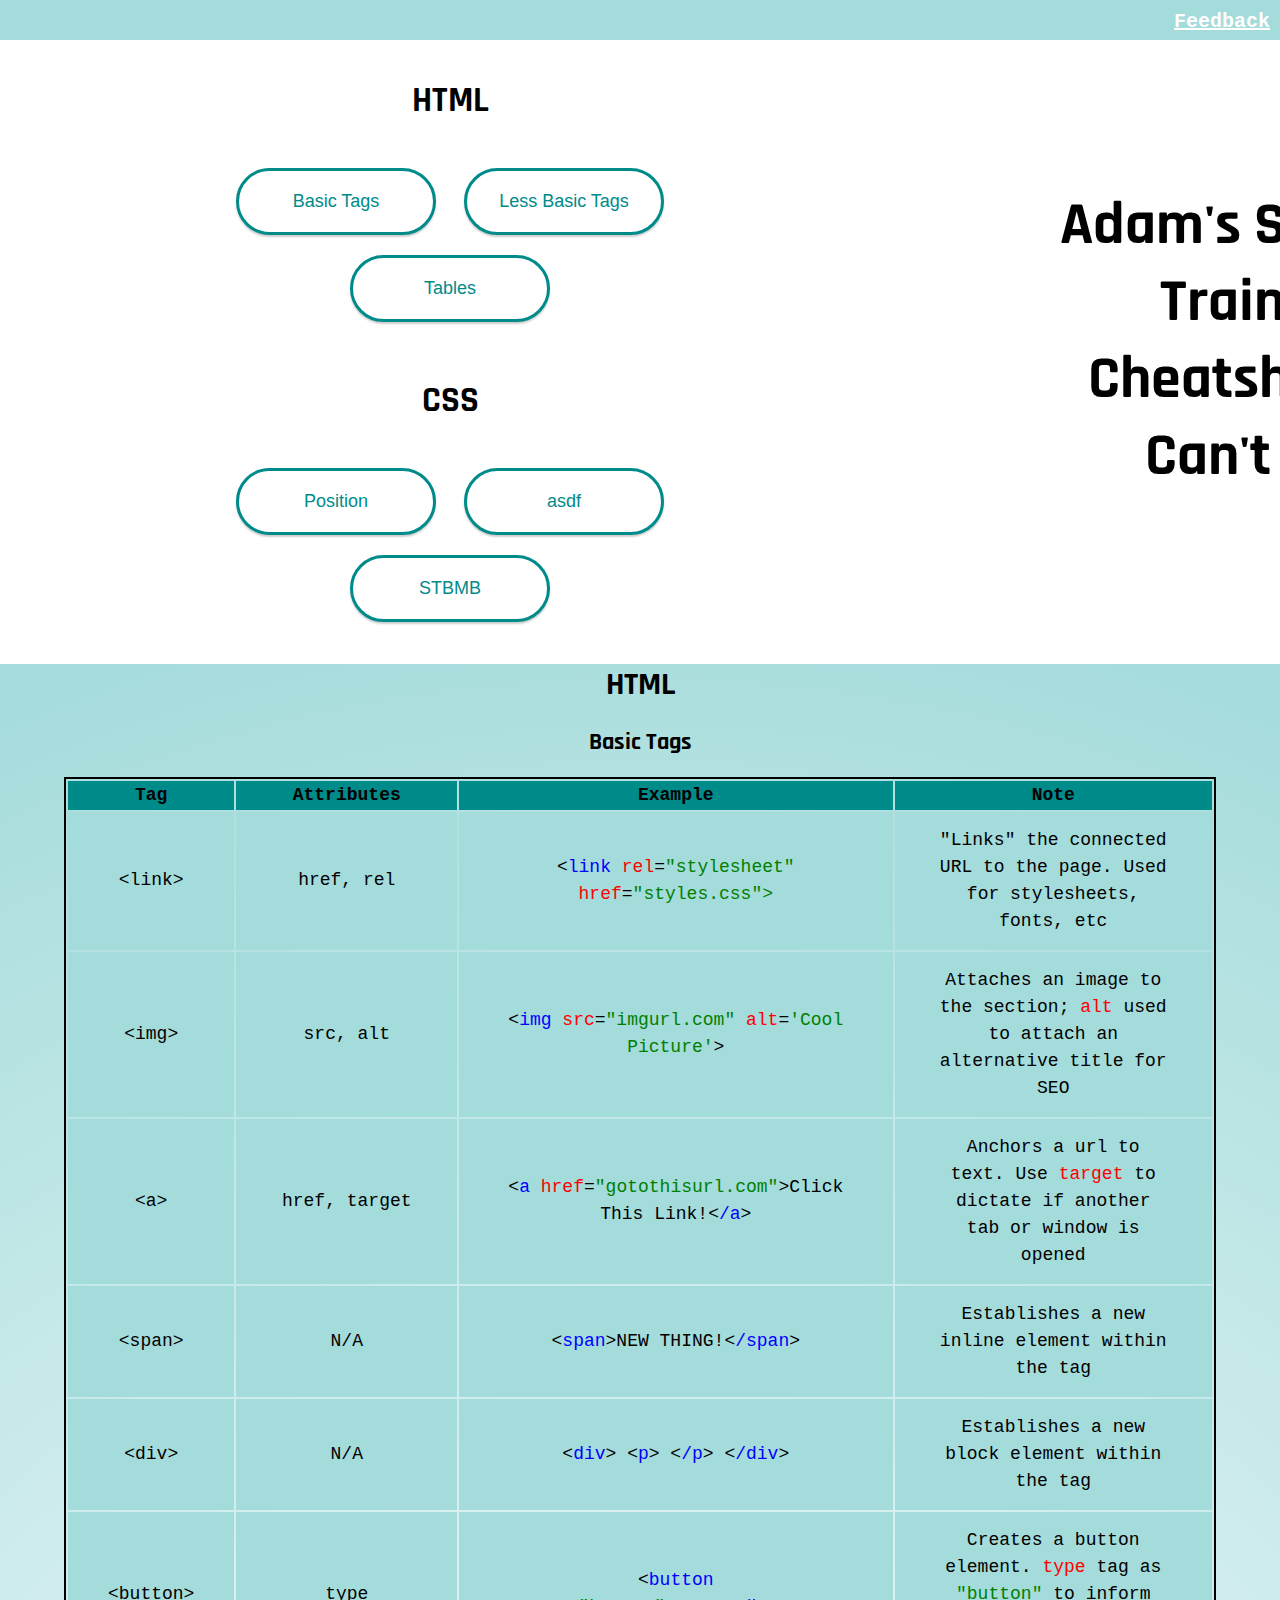
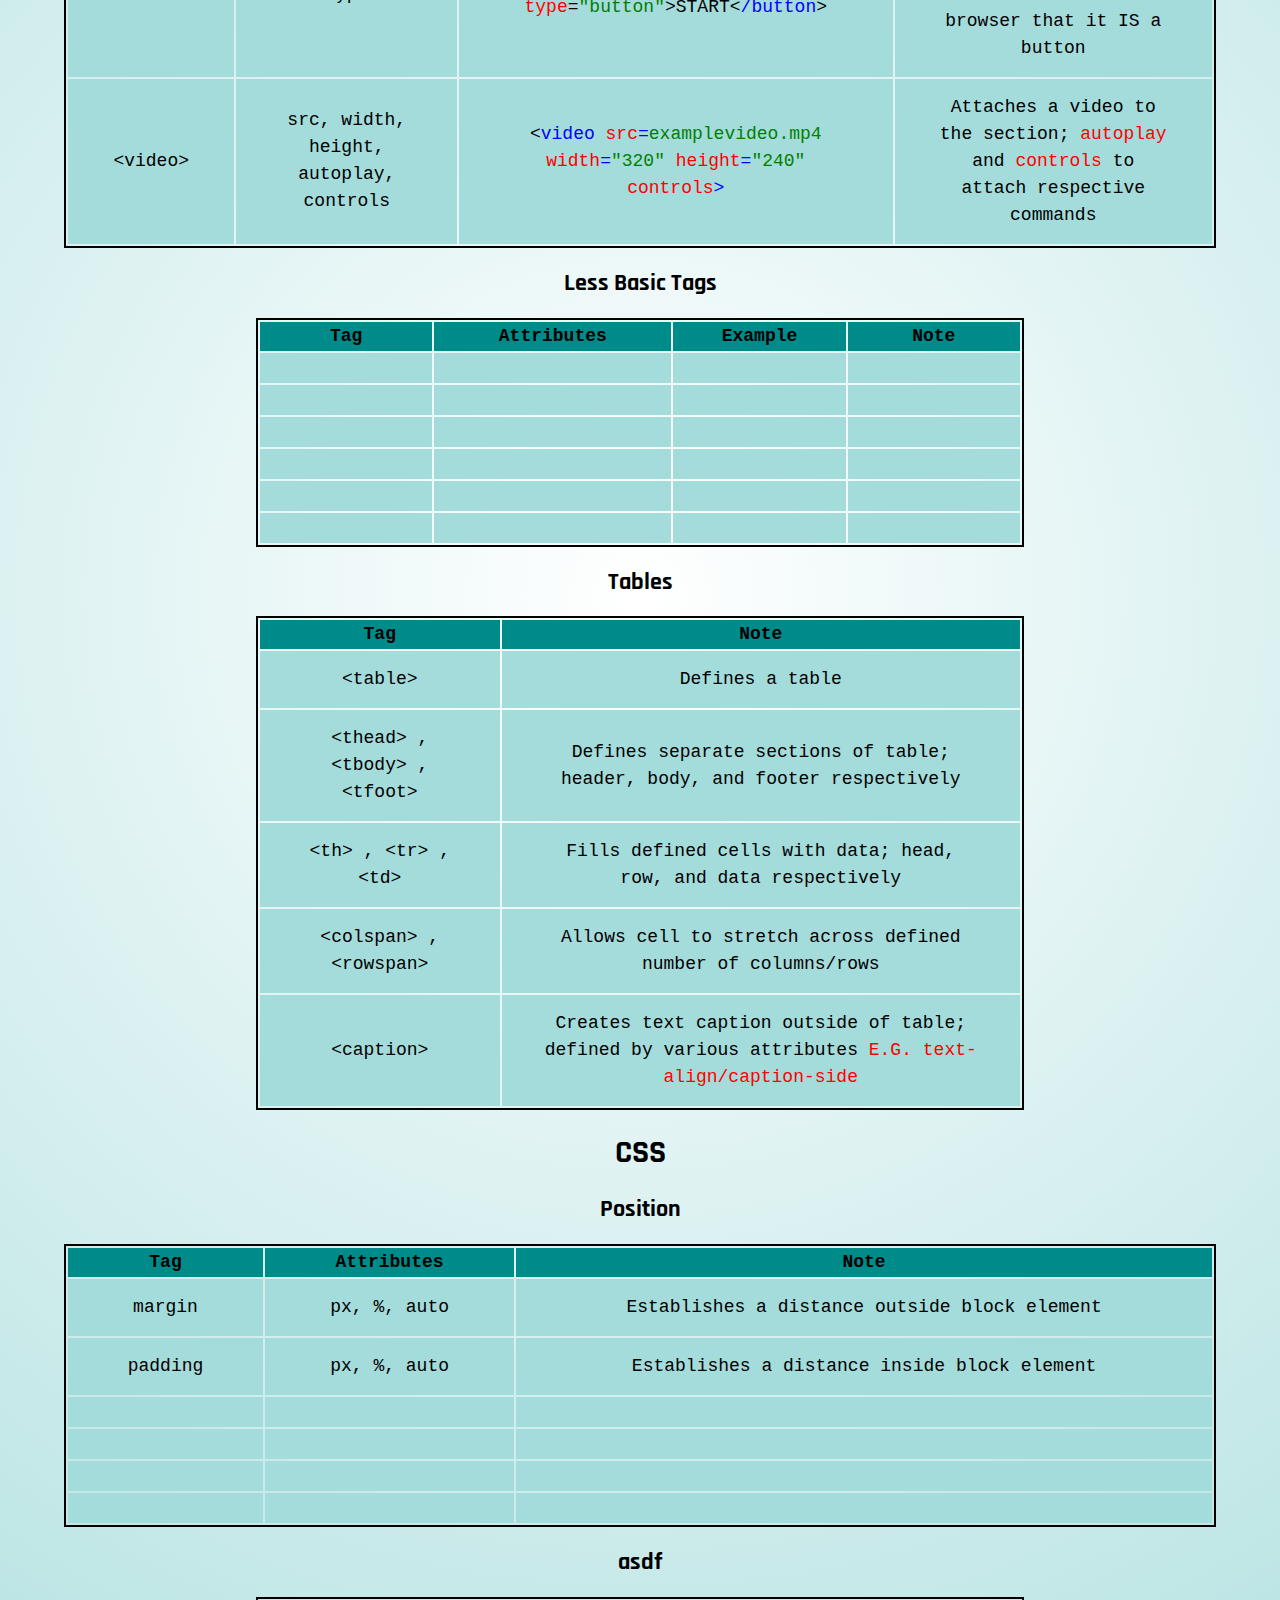
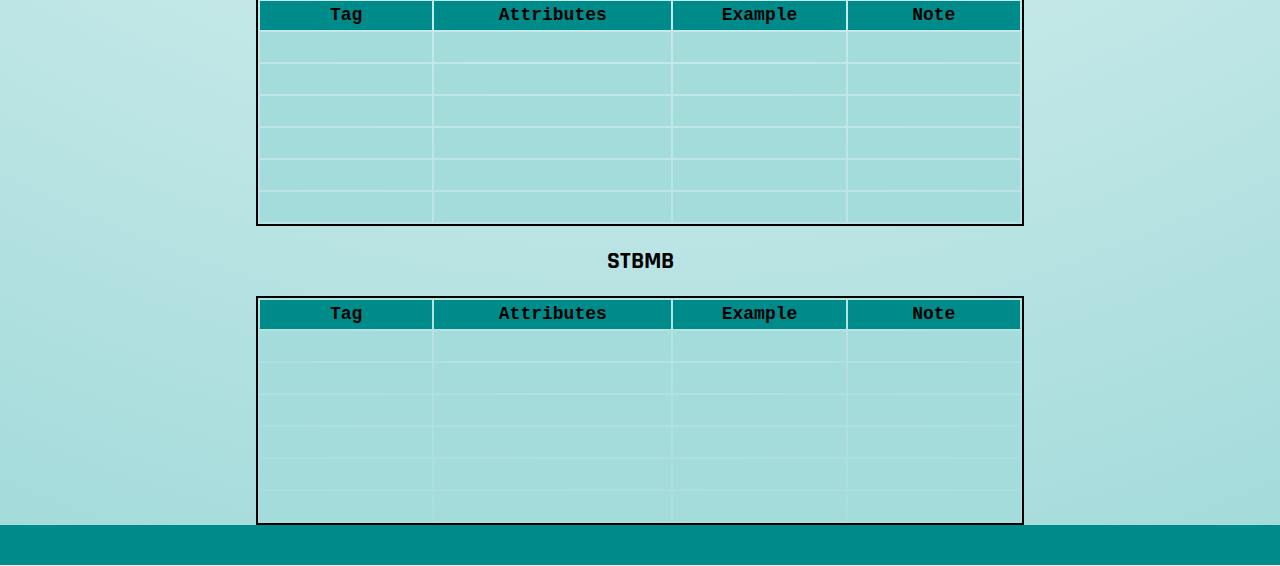
<file: index.html>
<!DOCTYPE html>
<html>
    <head>
        <link rel="icon" type="image/ico" href=".\Resources\img\TabIcon.png"/>
        <title>Adam's HTML & CSS Cheatsheet!</title>
        <link rel="stylesheet" href=".\Resources\styles.css">
        <link rel="preconnect" href="https://fonts.googleapis.com">
        <link rel="preconnect" href="https://fonts.gstatic.com" crossorigin>
        <link href="https://fonts.googleapis.com/css2?family=Rajdhani:wght@300;400;500;600;700&display=swap" rel="stylesheet">
    </head>
    <body>
        <header>
            <a href="https://github.com/eccles714/cheatsheet">Feedback</a>
        </header>
        <div class="titlebox">
            <div class="navbuttons">
                <div id="navhtml">
                    <h3>HTML</h3>
                        <a href="#basictags"><button type="button">Basic Tags</button></a>
                        <a href="#lessbasictags"><button type="button">Less Basic Tags</button></a>
                        <a href="#tables"><button type="button">Tables</button></a>
                    
                </div>
                <div id="navcss">
                    <h3>CSS</h3>
                        <a href="#position"><button type="button">Position</button></a>
                        <a href="#asdf"><button type="button">asdf</button></a>
                        <a href="#stbmb"><button type="button">STBMB</button></a>
                </div>
            </div>
            <div id="title">
                <h1>Adam's Super Fantastic Trainwreck of a Cheatsheet Cause He Can't Remember <br><span>JACK!</span></h1>
            </div>
        </div>
        <main>
            <h1>HTML</h1>
            <div class="categorytable" id="basictags">
                <h2>Basic Tags</h2>
                <table>
                    <thead>
                        <tr>
                            <th>Tag</th>
                            <th>Attributes</th>
                            <th>Example</th>
                            <th>Note</th>
                        </tr>
                    </thead>
                    <tbody>
                        <tr>
                            <td>&#60link&#62</td>
                            <td>href, rel</td>
                            <td>&#60<span id="tagcolor">link</span></span> <span id="attcolor">rel</span>=<span id="linkcolor">"stylesheet"</span> <span id="attcolor">href</span>=<span id="linkcolor">"styles.css"&#62</span></td>
                            <td>"Links" the connected URL to the page. Used for stylesheets, fonts, etc</td>
                        </tr>
                        <tr>
                            <td>&#60img&#62</td>
                            <td>src, alt</td>
                            <td>&#60<span id="tagcolor">img</span> <span id="attcolor">src</span>=<span id="linkcolor">"imgurl.com"</span> <span id="attcolor">alt</span>=<span id="linkcolor">'Cool Picture'</span>&#62</td>
                            <td>Attaches an image to the section; <span id="attcolor">alt</span> used to attach an alternative title for SEO</td>
                        </tr>
                        <tr>
                            <td>&#60a&#62</td>
                            <td>href, target</td>
                            <td>&#60<span id="tagcolor">a</span> <span id="attcolor">href</span>=<span id="linkcolor">"gotothisurl.com"</span>&#62Click This Link!&#60<span id="tagcolor">/a</span>&#62</td>
                            <td>Anchors a url to text. Use <span id="attcolor">target</span> to dictate if another tab or window is opened</td>
                        </tr>
                        <tr>
                            <td>&#60span&#62</td>
                            <td>N/A</td>
                            <td>&#60<span id="tagcolor">span</span>&#62NEW THING!&#60<span id="tagcolor">/span</span>&#62</td>
                            <td>Establishes a new inline element within the tag</td>
                        </tr>
                        <tr>
                            <td>&#60div&#62</td>
                            <td>N/A</td>
                            <td>&#60<span id="tagcolor">div</span>&#62 &#60<span id="tagcolor">p</span>&#62 &#60<span id="tagcolor">/p</span>&#62 &#60<span id="tagcolor">/div</span>&#62</td>
                            <td>Establishes a new block element within the tag</td>
                        </tr>
                        <tr>
                            <td>&#60button&#62</td>
                            <td>type</td>
                            <td>&#60<span id="tagcolor">button</span> <span id="attcolor">type</span>=<span id="linkcolor">"button"</span>&#62START&#60<span id="tagcolor">/button</span>&#62</td>
                            <td>Creates a button element. <span id="attcolor">type</span> tag as <span id="linkcolor">"button"</span> to inform browser that it IS a button</td>
                        </tr>
                        <tr>
                            <td>&#60video&#62</td>
                            <td>src, width, height, autoplay, controls</td>
                            <td>&#60<span id="tagcolor">video <span id="attcolor">src</span>=<span id="linkcolor">examplevideo.mp4</span> <span id="attcolor">width</span>=<span id="linkcolor">"320"</span> <span id="attcolor">height</span>=<span id="linkcolor">"240"</span> <span id="attcolor">controls</span>&#62</td>
                            <td>Attaches a video to the section; <span id="attcolor">autoplay</span> and <span id="attcolor">controls</span> to attach respective commands</td>
                        </tr>
                    </tbody>
                </table>
            </div>
            <div class="categorytable" id="lessbasictags">
                <h2>Less Basic Tags</h2>
                <table>
                    <thead>
                        <tr>
                            <th>Tag</th>
                            <th>Attributes</th>
                            <th>Example</th>
                            <th>Note</th>
                        </tr>
                    </thead>
                    <tbody>
                        <tr>
                            <td></td>
                            <td></td>
                            <td></td>
                            <td></td>
                        </tr>
                        <tr>
                            <td></td>
                            <td></td>
                            <td></td>
                            <td></td>
                        </tr>
                        <tr>
                            <td></td>
                            <td></td>
                            <td></td>
                            <td></td>
                        </tr>
                        <tr>
                            <td></td>
                            <td></td>
                            <td></td>
                            <td></td>
                        </tr>
                        <tr>
                            <td></td>
                            <td></td>
                            <td></td>
                            <td></td>
                        </tr>
                        <tr>
                            <td></td>
                            <td></td>
                            <td></td>
                            <td></td>
                        </tr>
                    </tbody>
                </table>
            </div>
            <div class="categorytable" id="tables">
                <h2>Tables</h2>
                <table>
                    <thead>
                        <tr>
                            <th>Tag</th>
                            <th>Note</th>
                        </tr>
                    </thead>
                    <tbody>
                        <tr>
                            <td>&#60table&#62</td>
                            <td>Defines a table</td>
                        </tr>
                        <tr>
                            <td>&#60thead&#62 , &#60tbody&#62 , &#60tfoot&#62</td>
                            <td>Defines separate sections of table; header, body, and footer respectively</td>
                        </tr>
                        <tr>
                            <td>&#60th&#62 , &#60tr&#62 , &#60td&#62</td>
                            <td>Fills defined cells with data; head, row, and data respectively</td>
                        </tr>
                        <tr>
                            <td>&#60colspan&#62 , &#60rowspan&#62</td>
                            <td>Allows cell to stretch across defined number of columns/rows</td>
                        </tr>
                        <tr>
                            <td>&#60caption&#62</td>
                            <td>Creates text caption outside of table; defined by various attributes <span id="attcolor">E.G. text-align/caption-side</span></td>
                        </tr>
                    </tbody>
                </table>
            </div>
            <h1>CSS</h1>
            <div class="categorytable" id="position">
                <h2>Position</h2>
                <table>
                    <thead>
                        <tr>
                            <th>Tag</th>
                            <th>Attributes</th>
                            <th>Note</th>
                        </tr>
                    </thead>
                    <tbody>
                        <tr>
                            <td>margin</td>
                            <td>px, %, auto</td>
                            <td>Establishes a distance outside block element</td>
                        </tr>
                        <tr>
                            <td>padding</td>
                            <td>px, %, auto</td>
                            <td>Establishes a distance inside block element</td>
                        </tr>
                        <tr>
                            <td></td>
                            <td></td>
                            <td></td>
                        </tr>
                        <tr>
                            <td></td>
                            <td></td>
                            <td></td>
                        </tr>
                        <tr>
                            <td></td>
                            <td></td>
                            <td></td>
                        </tr>
                        <tr>
                            <td></td>
                            <td></td>
                            <td></td>
                        </tr>
                    </tbody>
                </table>
            </div><div class="categorytable" id="asdf">
                <h2>asdf</h2>
                <table>
                    <thead>
                        <tr>
                            <th>Tag</th>
                            <th>Attributes</th>
                            <th>Example</th>
                            <th>Note</th>
                        </tr>
                    </thead>
                    <tbody>
                        <tr>
                            <td></td>
                            <td></td>
                            <td></td>
                            <td></td>
                        </tr>
                        <tr>
                            <td></td>
                            <td></td>
                            <td></td>
                            <td></td>
                        </tr>
                        <tr>
                            <td></td>
                            <td></td>
                            <td></td>
                            <td></td>
                        </tr>
                        <tr>
                            <td></td>
                            <td></td>
                            <td></td>
                            <td></td>
                        </tr>
                        <tr>
                            <td></td>
                            <td></td>
                            <td></td>
                            <td></td>
                        </tr>
                        <tr>
                            <td></td>
                            <td></td>
                            <td></td>
                            <td></td>
                        </tr>
                    </tbody>
                </table>
            </div><div class="categorytable" id="stbmb">
                <h2>STBMB</h2>
                <table>
                    <thead>
                        <tr>
                            <th>Tag</th>
                            <th>Attributes</th>
                            <th>Example</th>
                            <th>Note</th>
                        </tr>
                    </thead>
                    <tbody>
                        <tr>
                            <td></td>
                            <td></td>
                            <td></td>
                            <td></td>
                        </tr>
                        <tr>
                            <td></td>
                            <td></td>
                            <td></td>
                            <td></td>
                        </tr>
                        <tr>
                            <td></td>
                            <td></td>
                            <td></td>
                            <td></td>
                        </tr>
                        <tr>
                            <td></td>
                            <td></td>
                            <td></td>
                            <td></td>
                        </tr>
                        <tr>
                            <td></td>
                            <td></td>
                            <td></td>
                            <td></td>
                        </tr>
                        <tr>
                            <td></td>
                            <td></td>
                            <td></td>
                            <td></td>
                        </tr>
                    </tbody>
                </table>
            </div>
        </main>
        <footer>

        </footer>
    </body>
</html>
</file>
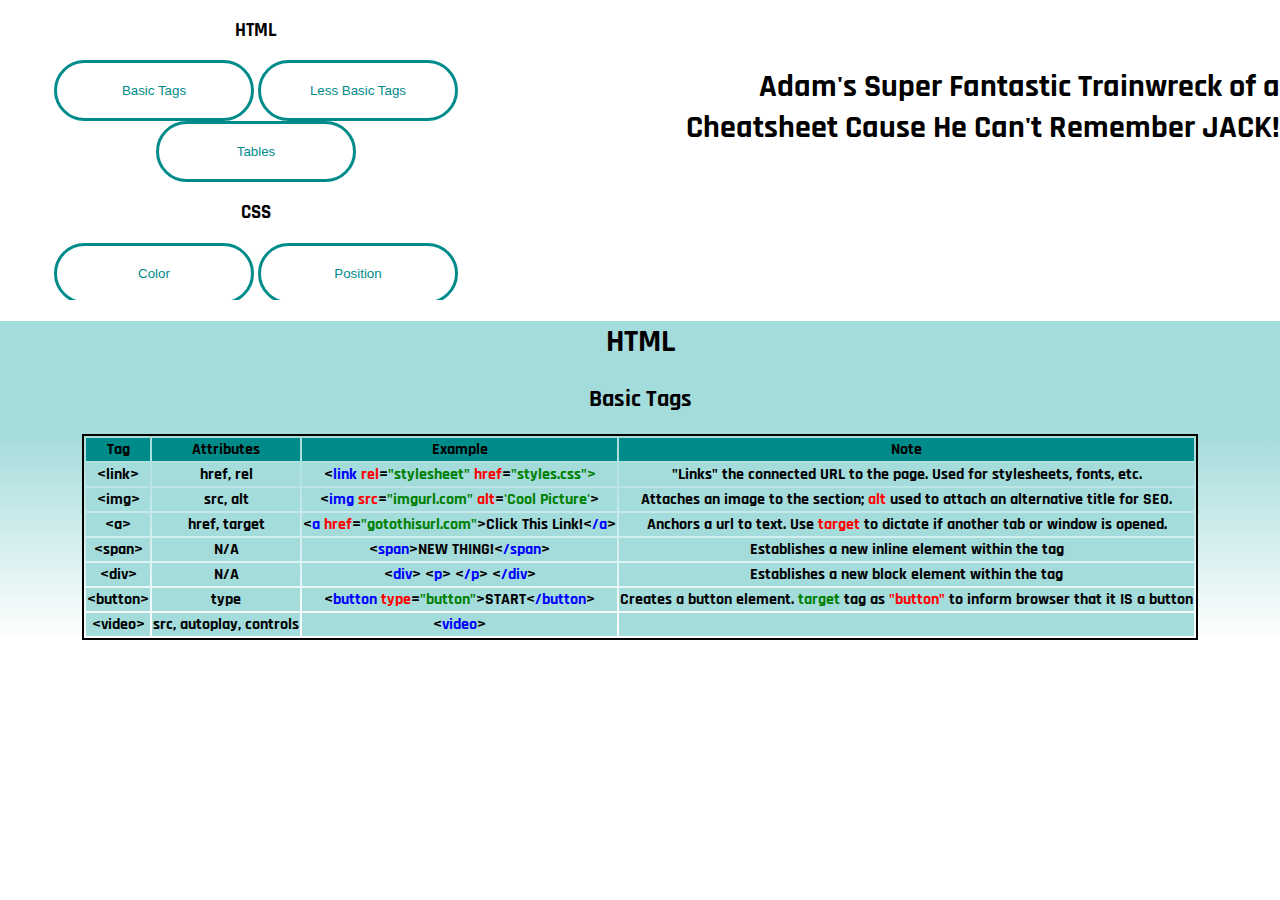
<file: 02 html-css-cheatsheet-starting/index.html>
<!DOCTYPE html>
<html>
    <head>
        <link rel="icon" type="image/ico" href=".\Resources\img\TabIcon.png"/>
        <title>Adam's HTML & CSS Cheatsheet!</title>
        <link rel="stylesheet" href="styles.css">
        <link rel="preconnect" href="https://fonts.googleapis.com">
        <link rel="preconnect" href="https://fonts.gstatic.com" crossorigin>
        <link href="https://fonts.googleapis.com/css2?family=Rajdhani:wght@300;400;500;600;700&display=swap" rel="stylesheet">
    </head>
    <body>
        <header>
            <div id="navhtml">
                <h3>HTML</h3>
                    <button type="button">Basic Tags</button>
                    <button type="button">Less Basic Tags</button>
                    <button type="button">Tables</button>
                
            </div>
            <div id="navcss">
                <h3>CSS</h3>
                    <button type="button">Color</button>
                    <button type="button">Position</button>
                    <button type="button">STBMB</button>
                
            </div>
            <div id="headertitle">
                <h1>Adam's Super Fantastic Trainwreck of a Cheatsheet Cause He Can't Remember <span>JACK!</span></h1>
            </div>
        </header>
        <main>
            <h1>HTML</h1>
            <h2 id="basictags">Basic Tags</h2>
            <table>
                <thead>
                    <tr>
                        <th>Tag</th>
                        <th>Attributes</th>
                        <th>Example</th>
                        <th>Note</th>
                    </tr>
                </thead>
                <tbody>
                    <tr>
                        <th>&#60link&#62</th>
                        <th>href, rel</th>
                        <th>&#60<span id="tagcolor">link</span></span> <span id="attcolor">rel</span>=<span id="linkcolor">"stylesheet"</span> <span id="attcolor">href</span>=<span id="linkcolor">"styles.css"&#62</span></th>
                        <th>"Links" the connected URL to the page. Used for stylesheets, fonts, etc.</th>
                    </tr>
                    <tr>
                        <th>&#60img&#62</th>
                        <th>src, alt</th>
                        <th>&#60<span id="tagcolor">img</span> <span id="attcolor">src</span>=<span id="linkcolor">"imgurl.com"</span> <span id="attcolor">alt</span>=<span id="linkcolor">'Cool Picture'</span>&#62</th>
                        <th>Attaches an image to the section; <span id="attcolor">alt</span> used to attach an alternative title for SEO.</th>
                    </tr>
                    <tr>
                        <th>&#60a&#62</th>
                        <th>href, target</th>
                        <th>&#60<span id="tagcolor">a</span> <span id="attcolor">href</span>=<span id="linkcolor">"gotothisurl.com"</span>&#62Click This Link!&#60<span id="tagcolor">/a</span>&#62</th>
                        <th>Anchors a url to text. Use <span id="attcolor">target</span> to dictate if another tab or window is opened.</th>
                    </tr>
                    <tr>
                        <th>&#60span&#62</th>
                        <th>N/A</th>
                        <th>&#60<span id="tagcolor">span</span>&#62NEW THING!&#60<span id="tagcolor">/span</span>&#62</th>
                        <th>Establishes a new inline element within the tag</th>
                    </tr>
                    <tr>
                        <th>&#60div&#62</th>
                        <th>N/A</th>
                        <th>&#60<span id="tagcolor">div</span>&#62 &#60<span id="tagcolor">p</span>&#62 &#60<span id="tagcolor">/p</span>&#62 &#60<span id="tagcolor">/div</span>&#62</th>
                        <th>Establishes a new block element within the tag</th>
                    </tr>
                    <tr>
                        <th>&#60button&#62</th>
                        <th>type</th>
                        <th>&#60<span id="tagcolor">button</span> <span id="attcolor">type</span>=<span id="linkcolor">"button"</span>&#62START&#60<span id="tagcolor">/button</span>&#62</th>
                        <th>Creates a button element. <span id="linkcolor">target</span> tag as <span id="attcolor">"button"</span> to inform browser that it IS a button</th>
                    </tr>
                    <tr>
                        <th>&#60video&#62</th>
                        <th>src, autoplay, controls</th>
                        <th>&#60<span id="tagcolor">video</span>&#62</th>
                        <th></th>
                    </tr>
                </tbody>
            </table>
        </main>
        <footer>

        </footer>
    </body>
</html>
</file>
<file: 02 html-css-cheatsheet-starting/styles.css>
html {
    margin: 0;
    padding: 0;
}

body{
    margin: 0;
    padding: 0;
    font-family: 'Rajdhani', sans-serif;
}

header {
    background: white;
    width: 100%;
    height: 300px;
    margin: 0;
    overflow: hidden;
}

#navhtml {
    position: static;
    left: 0%;
    width: 40%;
    text-align: center;
}

#navcss {
    position: static;
    left: 0%;
    width: 40%;
    text-align: center;
}

button {
    background-color:white;
    color:darkcyan;
    border: 3px solid darkcyan;
    border-radius: 40px;
    padding: 20px 30px;
    width: 200px;
}

button:hover {
    background-color: darkcyan;
    color:white;
}

header h1 {
    position: absolute;
    text-align: right;
    
    width: 50%;
    display: inline-block;
    right: 0%;
    top: 5%;
}

main {
    background: rgb(164,219,219);
    background: linear-gradient(180deg, rgba(164,219,219,1) 35%, rgba(255,255,255,1) 100%);
    text-align: center;
}

table {
    border: 2px solid black;
    margin:auto
}

table thead {
    background-color: darkcyan;
}

table tbody {
    background-color: rgb(164,219,219);
}

#tagcolor {
    color:blue
}

#attcolor {
    color:red;
}

#linkcolor {
    color:green;
}
</file>
